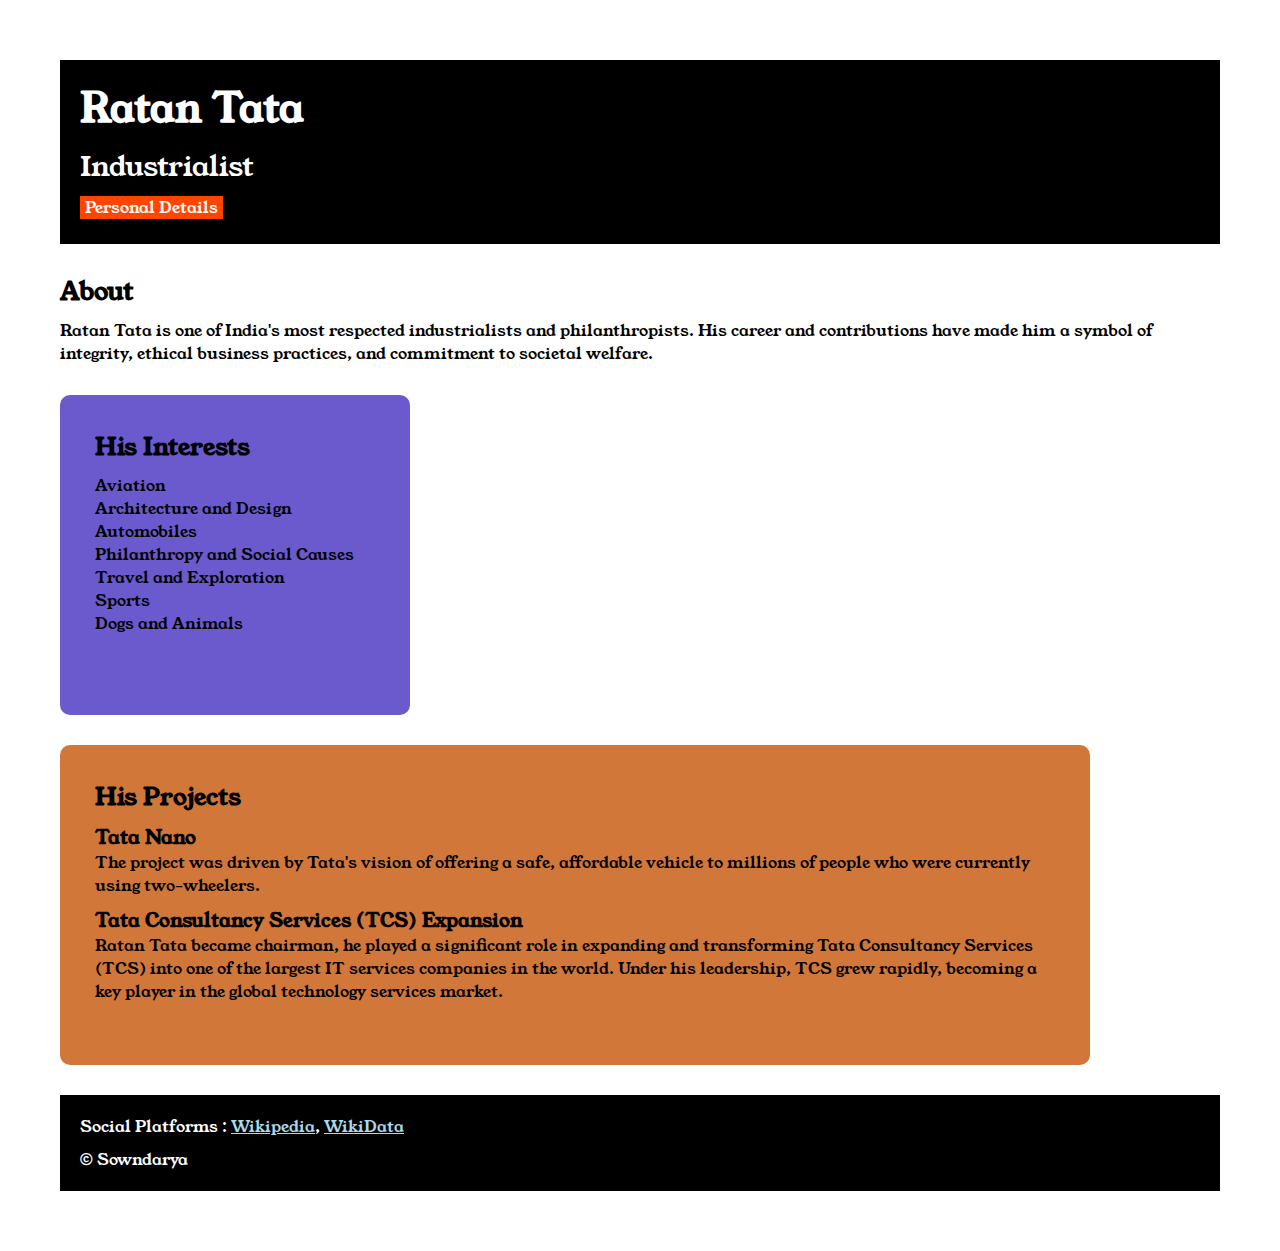
<file: Simple_HTML_Page/index.html>
<!DOCTYPE html>
<html lang="en">

<head>
    <meta charset="UTF-8">
    <meta name="viewport" content="width=device-width, initial-scale=1.0">
    <title>Tata Portfolio</title>
    <link rel="stylesheet" href="styling.css">
    <link rel="preconnect" href="https://fonts.googleapis.com">
        <link rel="preconnect" href="https://fonts.gstatic.com" crossorigin>
        <link href="https://fonts.googleapis.com/css2?family=Young+Serif&display=swap" rel="stylesheet">
</head>

<body>
<div class="container">
<div class="one">
        <h1 class="one__title">Ratan Tata</h1>
        <p class="one__desc">Industrialist</p>
        <a class="one__link "href="contact.html" target="_self">Personal Details</a>
    </div>

    <div class="two">
    <h1 class="two__title"> About</h1>
    <p class="two__desc">Ratan Tata is one of India's most respected industrialists and philanthropists. His career and contributions have
        made him a symbol of integrity, ethical business practices, and commitment to societal welfare.</p>
    </div>

    <div class="three">
    <h2 class="three__title">His Interests</h2>
    <ul class="three__desc">
        <li>Aviation</li>
        <li>Architecture and Design</li>
        <li>Automobiles</li>
        <li>Philanthropy and Social Causes</li>
        <li>Travel and Exploration</li>
        <li>Sports</li>
        <li>Dogs and Animals</li>
    </ul>
</div>

<div class="four">
    <h2 class="four__title">His Projects</h2>
    <ul class="four__desc">
        <li>
            <h3>Tata Nano</h3>
        </li>
        <p>The project was driven by Tata's vision of offering a safe, affordable vehicle to millions of people who were
            currently using two-wheelers.</p>
        <li>
            <h3>Tata Consultancy Services (TCS) Expansion</h3>
        </li>
        <p>Ratan Tata became chairman, he played a significant role in expanding and transforming Tata Consultancy
            Services (TCS) into one of the largest IT services companies in the world. Under his leadership, TCS grew
            rapidly, becoming a key player in the global technology services market.</p>
    </ul>
</div>

<footer>
<div class="five">
    <p class="five__title"> Social Platforms :
        <a href="https://en.wikipedia.org/wiki/Ratan_Tata" target="_blank">Wikipedia</a>,
        <a href="https://www.wikidata.org/wiki/Q333460" target="_blank">WikiData</a>
    </p>
    <p class="five__desc"> &copy; Sowndarya</p>
</div>
</footer>
    
</div>
</body>
</html>
</file>
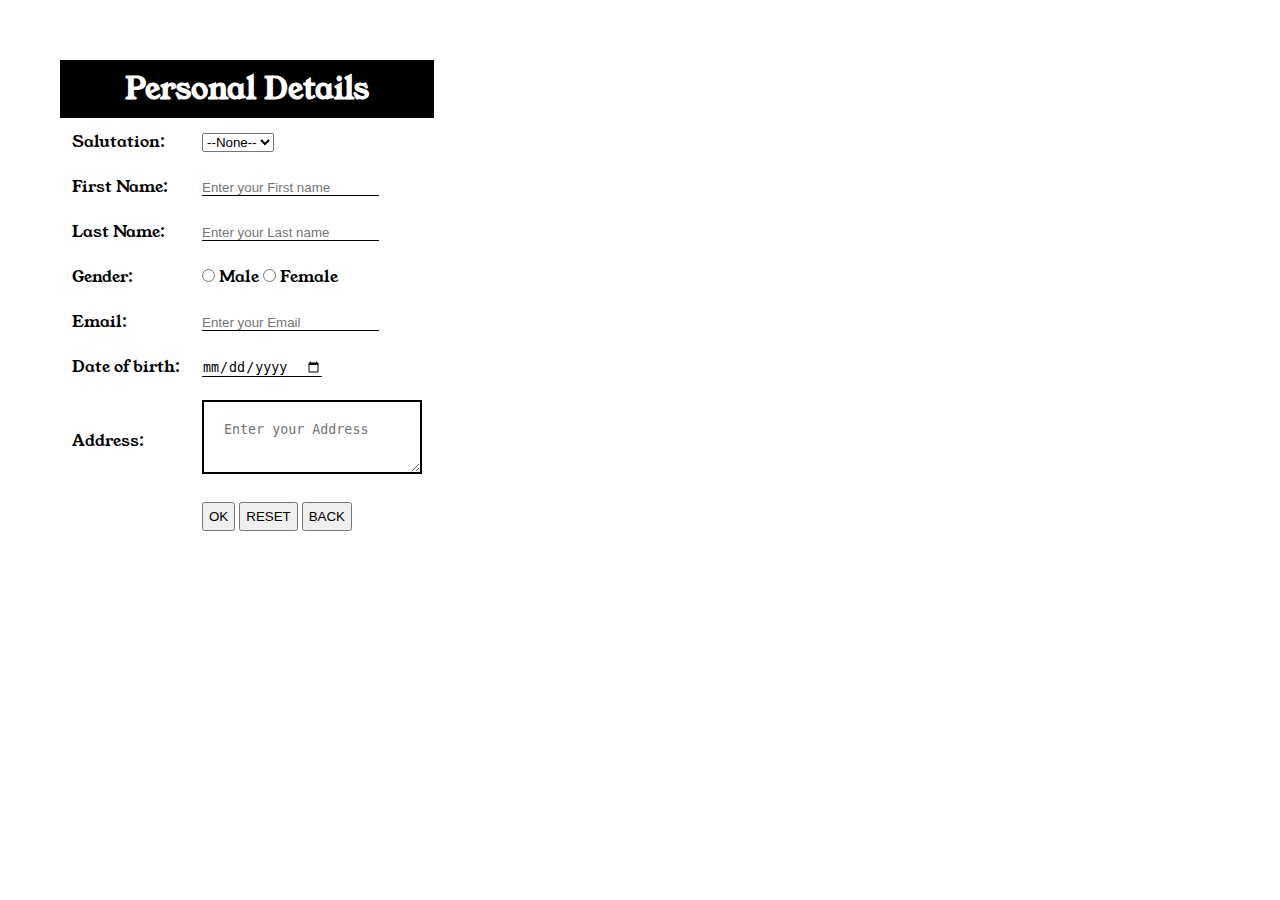
<file: Simple_HTML_Page/contact.html>
<!DOCTYPE html>
<html lang="en">

<head>
    <meta charset="UTF-8">
    <meta name="viewport" content="width=device-width, initial-scale=1.0">
    <title>Form</title>
    <link rel="stylesheet" href="styling.css">
    <link rel="preconnect" href="https://fonts.googleapis.com">
    <link rel="preconnect" href="https://fonts.gstatic.com" crossorigin>
    <link href="https://fonts.googleapis.com/css2?family=Young+Serif&display=swap" rel="stylesheet">

</head>
<body>
    <div class="container">

    <div class="contact-form">
        <form action="index.html" target="_blank">
            <table>
                <caption class="caption">
                    <h1>Personal Details</h1>
                </caption>
                <tr>
                    <td> Salutation: </td>
                    <td>
                        <select>
                            <option value="--None--" required>--None--</option>
                            <option value="Mr." required>Mr</option>
                            <option value="Miss." required>Miss</option>
                            <option value="Mrs." required>Mrs</option>
                        </select>
                    </td>
                </tr>
                <tr>
                    <td> First Name:</td>
                    <td>
                        <input type="text" placeholder="Enter your First name" class="contact-form__input" required>
                    </td>
                </tr>

                <tr>
                    <td> Last Name: </td>
                    <td>
                        <input type="text" placeholder="Enter your Last name" class="contact-form__input" required>
                    </td>
                </tr>

                <tr>
                    <td> Gender: </td>
                    <td>
                        <input type="radio" name="Gender" value="Male"> Male
                        <input type="radio" name="Gender" value="Female"> Female
                    </td>
                </tr>
                <tr>
                    <td> Email: </td>
                    <td>
                        <input type="email" placeholder="Enter your Email" class="contact-form__input" required>
                    </td>
                </tr>
                <tr>
                    <td> Date of birth: </td>
                    <td>
                        <input type="date" class="contact-form__input" required>
                    </td>
                </tr>
                <tr>
                    <td> Address: </td>
                    <td>
                        <textarea placeholder="Enter your Address" class="contact-form__textarea" required></textarea>
                    </td>
                </tr>
                <tr>
                    <td></td>
                    <td>
                        <input type="submit" value="OK"  class="contact-form__submit" required>
                        <input type="reset" value="RESET" class="contact-form__reset" required>
                        <a href="index.html" target="_self">
                            <input type="button" value="BACK" class="contact-form__back" required></a>

                    </td>
                </tr>

            </table>
        </form>
    </div>
    </div>
</body>

</html>
</file>
<file: Simple_HTML_Page/styling.css>
*{
    padding: 0px;
    margin: 0;
}

body{
    font-family: "Young Serif", serif;
}

.container{
    padding:60px;
}


.one,.five{
    background-color: black;
    color: white;
    padding:20px;
}

.one__title{
    font-size: 40px;
}

.one__desc{
    padding-top: 10px;
    padding-bottom: 10px;
    font-size: 28px;
}

.one__link{
    background-color: orangered;
    color: white;
    padding-left: 5px;
    padding-right: 5px;
    text-decoration: none;
    display: inline-block;
    margin-bottom: 5px;
}

.two,.three,.four,.five{
    margin-top: 30px;
}

.two__desc,.three__desc,.four__desc li,.five__desc{
    margin-top: 10px;
}

.three__desc,.four__desc{
    list-style: none;
}

.two__title{
    font-size: 25px;
}

.five__title a{
    color: lightblue;
}

.three{
    background-color: slateblue;
    color: black;
    display: inline-block;
    padding: 35px;
    height: 250px;
    border-radius: 10px;
    width: 280px;
    vertical-align: top; 
}

.four{
    background-color: rgb(210, 119, 58);
    color: black;
    padding: 35px;
    border-radius: 10px;
    width: 960px;
    display:inline-block;
    height: 250px;
    vertical-align: top;
}





.caption{
    background-color: black;
    color: white;
    padding-top:8px;
    padding-bottom:8px;
    font-size: 15px;
    
}


td{
    padding: 10px;
}

.contact-form__input{
    border:none;
    border-bottom: solid black 1px;
}

.contact-form__textarea{
    border: solid black 2px;
    padding:20px;
}


.contact-form__submit{
    padding:5px;  
}
.contact-form__submit:hover{
    padding:5px; 
    background-color: green; 
    border: none;
}

.contact-form__reset{
    padding:5px;
}
.contact-form__reset:hover{
    padding:5px; 
    background-color: red;
    border: none;
}


.contact-form__back{
    padding:5px;
}
.contact-form__back:hover{
    padding:5px; 
    background-color: black;
    color: white;
    border: none;
}
</file>
